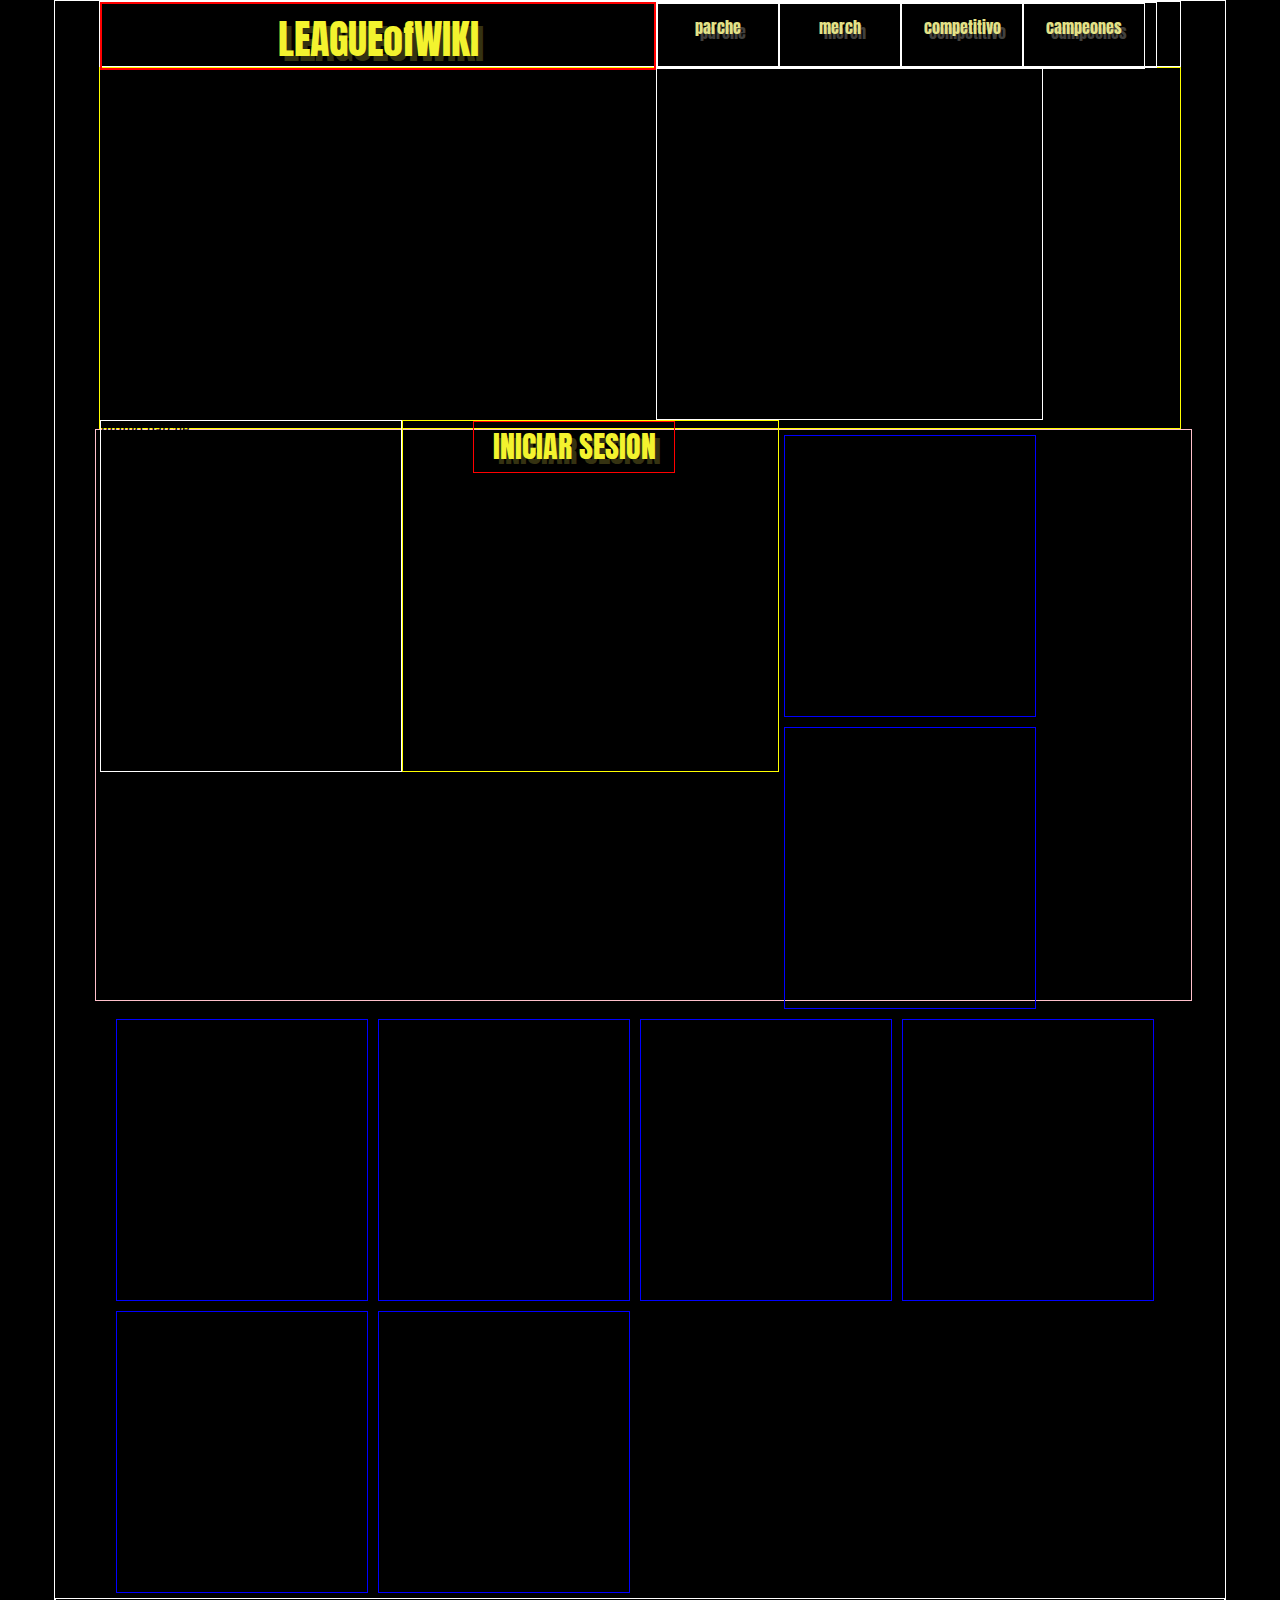
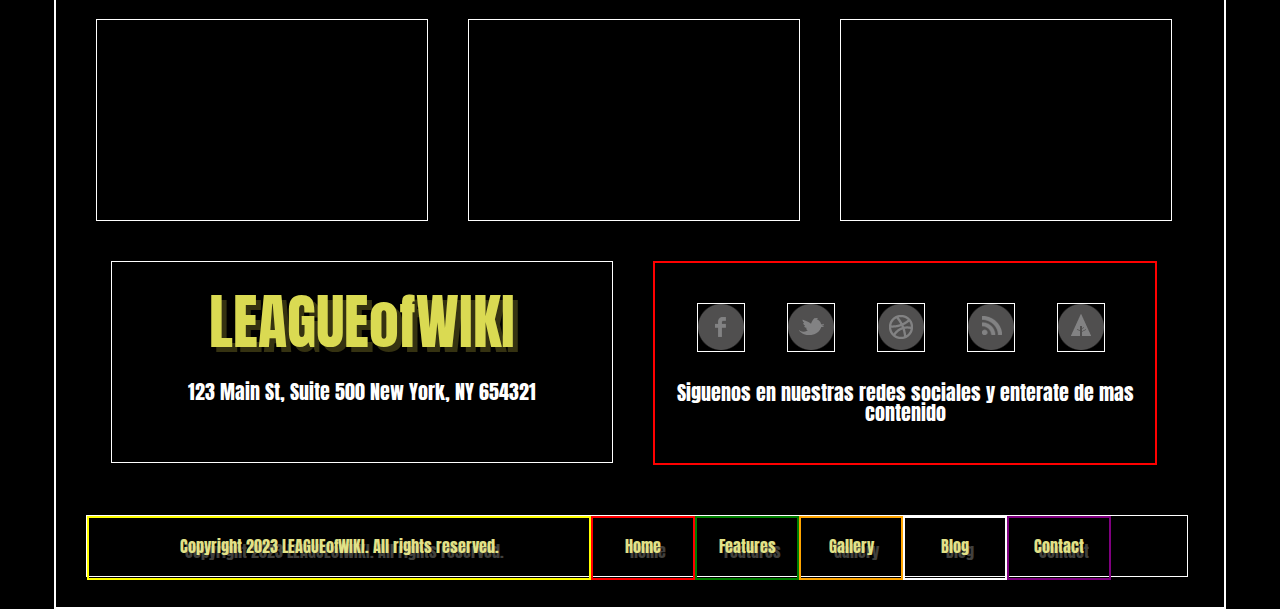
<file: proyecto/proyecto/index.html>
<!DOCTYPE html>
<html xmlns="http://www.w3.org/1999/xhtml">
<head>
	<meta http-equiv="Content-Type" content="text/html; charset=UTF-8" />
	<title>Proyecto 1DAW - SOLVAM</title>

	<!-- CSS ================================================== -->
	<link rel="stylesheet" href="css/reset.css">
	<link rel="stylesheet" href="css/encabezado.css">
	<link rel="stylesheet" href="css/pie.css">
	<link rel="stylesheet" href="css/cuerpoindex.css">

	<link rel="preconnect" href="https://fonts.googleapis.com">
	<link rel="preconnect" href="https://fonts.gstatic.com" crossorigin>
	<link href="https://fonts.googleapis.com/css2?family=Anton&family=Roboto+Condensed:ital,wght@0,400;0,700;1,700&display=swap" rel="stylesheet">

	<!-- Favicons ================================================== -->
	<link rel="shortcut icon" href="img/favicon.ico">

	<!-- JS ================================================== -->
<style>
	*{margin:0px; padding:0px}
	body{
	background-position: center;
	background-color:black;

}
p.clear{clear:both}
	div{
		border: 1px solid white;
	}
	div#contenedor{
		width: 1170px;
		margin: 0 auto;

	}
</style>

</head>

<body>
		<div id="contenedor">
			<div id="encabezado">
				<a class="loguito"></a>
				<div id="logo">LEAGUEofWIKI</div>
				<div id="Menu">
					<div class="parche">parche
						<div class="ultimo"></div>
						<div class="penultimo"></div>
					</div>
					<div class="merch">merch
						<div class="tazas"></div>
						<div class="camisetas"></div>

					</div>
					<div class="competitivo">competitivo
						<div class="lec"></div>
						<div class="lck"></div>

					</div>
					<div class="campeones">campeones
						<div class="sylas"></div>
						<div class="ezreal"></div>
						<div class="yi"></div>

					</div>


				</div>
			</div>

			<div id="galeriacontenido">
				<div id="galeria">galeria</div>
				<div id="ultimop">ultimo parche</div>
				<div class="login">
					<a href="http://cartitas.com.es:8080/cartitas/saludo/webapp/login.html">INICIAR SESION</a>
				</div>
				
			</div>

						<div class="contenido">
							<div class="noticia1"></div>
							<div class="noticia2"></div>
							<div class="noticia3"></div>
							<div class="noticia4"></div>
							<div class="noticia5"></div>
							<div class="noticia6"></div>
							<div class="noticia7"></div>
							<div class="noticia8"></div>
						
					</div>
		<p class="clear"></p>

 
		<div id="pie">
			
			<div class="mapa">
				<iframe src="https://www.google.com/maps/embed?pb=!1m18!1m12!1m3!1d3241.7112027013245!2d139.6979846762909!3d35.659486331167344!2m3!1f0!2f0!3f0!3m2!1i1024!2i768!4f13.1!3m3!1m2!1s0x60188bcaeb0cd12b%3A0x20e563a2e0aec969!2sShibuya%20Scramble%20Crossing!5e0!3m2!1ses!2ses!4v1684691663555!5m2!1ses!2ses" width="330" height="200" style="border:0;" allowfullscreen="" loading="lazy" referrerpolicy="no-referrer-when-downgrade"></iframe>
			</div>
			<div class="last">latest post</div>
			<div class="fotoanime">
				<iframe width="330" height="200" src="https://www.youtube.com/embed/SZxvqmyb-d4" title="YouTube video player" frameborder="0" allow="accelerometer; autoplay; clipboard-write; encrypted-media; gyroscope; picture-in-picture; web-share" allowfullscreen></iframe>
			</div>
			
			<p class="clear"></p>
			
			
			<div class="about">
				<p>LEAGUEofWIKI</p>
				123 Main St, Suite 500
				New York, NY 654321
			</div>
			<div class="redes">
					<a href="#">
					<div class="facebook"></div>
					</a>
					<a href="#">
					<div class="twitter"></div>
					</a>
					<a href="#">
					<div class="baloncesto"></div>
					</a>
					<a href="#">
					<div class="wifi"></div>
					</a>
					<a href="#">
					<div class="arbol"></div>
					</a>
					<p class="clear"></p>
					<p>Siguenos en nuestras redes sociales y enterate de mas contenido</p>
			</div>
			
			<p class="clear"></p>
			
			<div class="copy">
				<div class="copypie">
					Copyright 2023 LEAGUEofWIKI. All rights reserved.
				</div>
				<div class="homepie">Home</div>
				<div class="featurespie">Features</div>
				<div class="gallerypie">Gallery</div>
				<div class="blogpie">Blog</div>
				<div class="contactpie">Contact</div>
			</div>

		</div>
	</div>
</body>
</html>
</file>
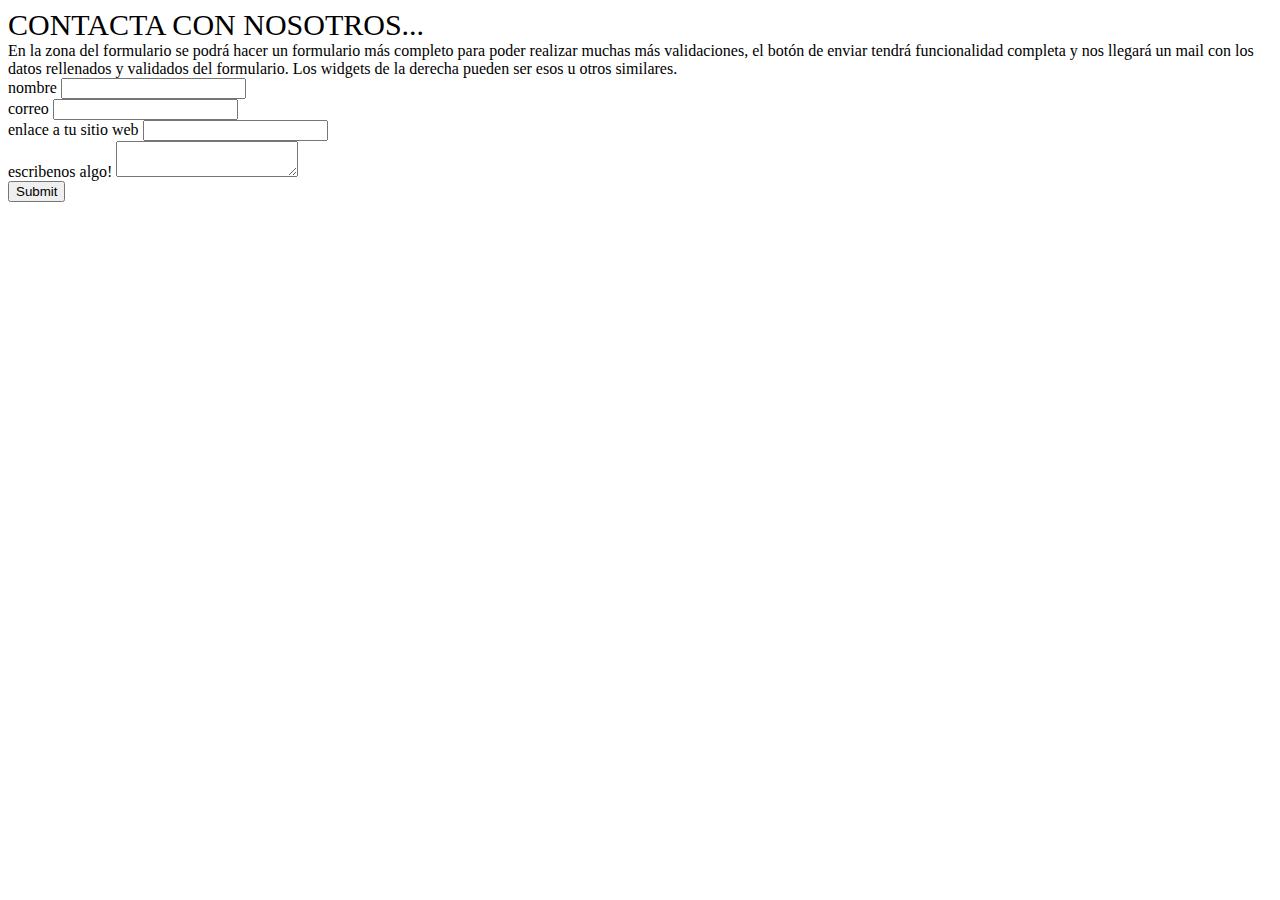
<file: proyecto/proyecto/contacto.html>
<!DOCTYPE html>
<html xmlns="http://www.w3.org/1999/xhtml">
<head>
	<meta http-equiv="Content-Type" content="text/html; charset=UTF-8" />
	<title>Contacto</title>
    <link rel="stylesheet" href="css/cuerpocontacto.css">

</head>
<body>
<div class="contenedor">
    <div class="izquierda">
            <div class="contacta">CONTACTA CON NOSOTROS...</div>
            <div class="texto">En la zona del formulario se podrá hacer un formulario más completo para poder realizar muchas más validaciones, el botón de enviar tendrá funcionalidad completa y nos
                llegará un mail con los datos rellenados y validados del formulario. Los widgets de la derecha pueden ser esos u otros similares.
            </div>

            <div class="name">
                <a>nombre</a>
                <input type="text"></input>

            </div>
            <div class="email">
                <a>correo</a>
                <input type="email">

            </div>
            <div class="url">

                <a>enlace a tu sitio web</a>
                <input type="url">

            </div>
            <div class="mensaje">
                <a>escribenos algo!</a>
                <textarea></textarea>

            </div>
            <div class="enviar">
                <input type="submit">
            </div>

    </div>
    <div class="derecha">
            <div class="contacto"></div>
            <div class="solvam"></div>
            <div class="donde"></div>
            <div class="maps"></div>

    </div>


</div>
</body>
</html>
</file>
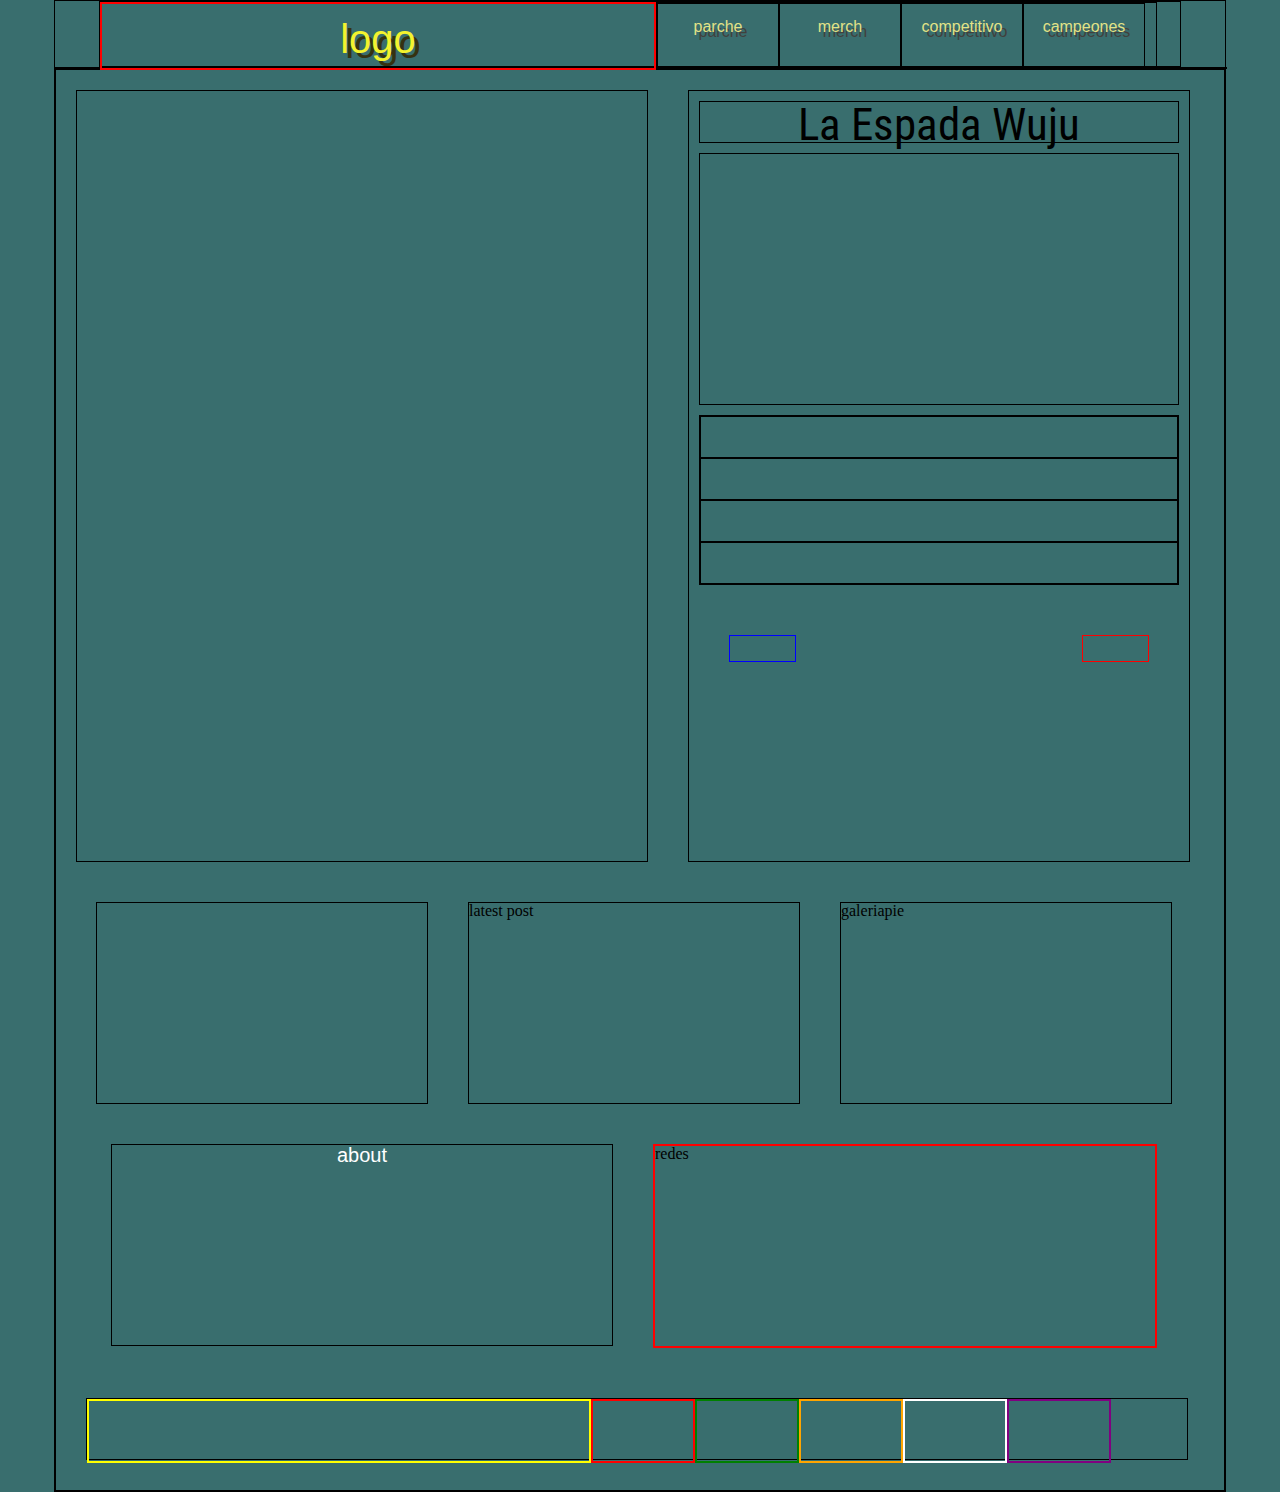
<file: proyecto/proyecto/detalles.html>
<!DOCTYPE html>
<html xmlns="http://www.w3.org/1999/xhtml">
<head>
	<meta http-equiv="Content-Type" content="text/html; charset=UTF-8" />
	<title>Detalles</title>

	<!-- CSS ================================================== -->
	<link rel="stylesheet" href="css/reset.css">
	<link rel="stylesheet" href="css/encabezado.css">
	<link rel="stylesheet" href="css/pie.css">
    <link rel="stylesheet" href="css/cuerpodetalles.css">

    <link rel="preconnect" href="https://fonts.googleapis.com">
    <link rel="preconnect" href="https://fonts.gstatic.com" crossorigin>
    <link href="https://fonts.googleapis.com/css2?family=Roboto+Condensed&display=swap" rel="stylesheet">


	<!-- Favicons ================================================== -->
	<link rel="shortcut icon" href="img/favicon.ico">

	<!-- JS ================================================== -->
    <style>
        *{margin:0px; padding:0px}
        body{
        background-position: center;
        background-color: rgb(57, 110, 110);
    
    }
    p.clear{clear:both}
        div{
            border: 1px solid black;
        }
        div#contenedor{
            width: 1170px;
            margin: 0 auto;
    
        }
    </style>
</head>
<body>
    <div id="contenedor">
        <div id="encabezado">
            <a class="loguito"></a>
            <div id="logo">logo</div>
            <div id="Menu">
                <div class="parche">parche
                    <div class="ultimo"></div>
                    <div class="penultimo"></div>
                </div>
                <div class="merch">merch
                    <div class="tazas"></div>
                    <div class="camisetas"></div>

                </div>
                <div class="competitivo">competitivo
                    <div class="lec"></div>
                    <div class="lck"></div>

                </div>
                <div class="campeones">campeones
                    <div class="sylas"></div>
                    <div class="ezreal"></div>
                    <div class="yi"></div>
                </div>


            </div>
        </div>
    
    <div id="cuerpo">
        <div class="fotocampeon"></div>

        <div class="derecha">
                <div class="tituloapodo">La Espada Wuju</div>
                <div class="descripcion"></div>
                
                <div class="tablacampeon">
                    <div></div>
                    <div></div>
                    <div></div>
                    <div></div>
                </div>
                <div class="informacion"></div>
                <div class="volver"></div>
        </div>

    </div>

    <div id="pie">
			
        <div class="mapa">
            <iframe src="https://www.google.com/maps/embed?pb=!1m18!1m12!1m3!1d3241.7112027013245!2d139.6979846762909!3d35.659486331167344!2m3!1f0!2f0!3f0!3m2!1i1024!2i768!4f13.1!3m3!1m2!1s0x60188bcaeb0cd12b%3A0x20e563a2e0aec969!2sShibuya%20Scramble%20Crossing!5e0!3m2!1ses!2ses!4v1684691663555!5m2!1ses!2ses" width="330" height="200" style="border:0;" allowfullscreen="" loading="lazy" referrerpolicy="no-referrer-when-downgrade"></iframe>
        </div>
        <div class="last">latest post</div>
        <div class="fotoanime">galeriapie</div>
        
        <p class="clear"></p>
        
        
        <div class="about">about</div>
        <div class="redes">redes</div>
        
        <p class="clear"></p>
        
        <div class="copy">
            <div class="copypie"></div>
            <div class="homepie"></div>
            <div class="featurespie"></div>
            <div class="gallerypie"></div>
            <div class="blogpie"></div>
            <div class="contactpie"></div>
        </div>

    </div>


       
 </div>    

</body>
</html>
</file>
<file: proyecto/proyecto/css/encabezado.css>
*{margin:0px; padding:0px}


div#encabezado{
    width:1080px;
    height: 64px;
    margin:0 auto ;
}

 div#encabezado div#logo{
    display:block;
    width: 552px;
    height: 49px;
    float: left;
    border: 2px solid red;
    text-align: center;
    padding-top: 15px;
    font-size: 40px;
    font-family: 'Anton', sans-serif;
    color: rgb(243, 243, 46);
    text-shadow: 5px 5px #353211;
}
div#encabezado div#logo:hover{
    display:block;
    width: 552px;
    height: 49px;
    float: left;
    border: 2px solid red;
    text-align: center;
    padding-top: 15px;
    font-size: 40px;
    font-family: 'Anton', sans-serif;
    color: rgb(247, 247, 4);
    text-shadow: 5px 5px #41403d;
}
div#Menu{
    display:block;
    width: 499px;
    height: 64px;
    float:left;
    margin:0 auto;

}
div#Menu> div{
    display: block;
    float: left;
    width: 120px;
    height: 49px;
    text-align: center;
    padding-top: 15px;
    color: white;
    font-family: 'Anton', sans-serif;
    color: rgb(226, 226, 135);
    text-shadow: 5px 5px #41403d;

}
div#Menu> div:hover{
    display: block;
    float: left;
    width: 120px;
    height: 49px;
    color: rgb(243, 243, 46);
    text-shadow: 5px 5px #353211;
}
div#Menu> div div{
    display: none;
}



div#Menu> div.parche> div:hover{
    display: block;
    position: absolute;
    top: 64px;
    width: 120px;
    height: 64px;
    background-color: white;
}
div#Menu> div.parche:hover> div.ultimo{
    display: block;
    position: absolute;
    top: 64px;
    width: 120px;
    height: 64px;
    color: white;

}
div#Menu> div.parche> div.ultimo:hover{
    display: block;
    position: absolute;
    top: 64px;
    width: 120px;
    height: 64px;
    background-color: white;
    color: black;

}
div#Menu> div.parche:hover> div.penultimo{
    display: block;
    position: absolute;
    top: 128px;
    width: 120px;
    height: 64px;

}
div#Menu> div.parche> div.penultimo:hover{
    display: block;
    position: absolute;
    top: 128px;
    width: 120px;
    height: 64px;
    background-color: white;
    color: black;
}

div#Menu> div.merch:hover> div.tazas{
    display: block;
    position: absolute;
    top: 64px;
    width: 120px;
    height: 64px;

}
div#Menu> div.merch> div.tazas:hover{
    display: block;
    position: absolute;
    top: 64px;
    width: 120px;
    height: 64px;
    background-color: white;
    color: black;
}
div#Menu> div.merch:hover> div.camisetas{
    display: block;
    position: absolute;
    top: 128px;
    width: 120px;
    height: 64px;

}
div#Menu> div.merch> div.camisetas:hover{
    display: block;
    position: absolute;
    top: 128px;
    width: 120px;
    height: 64px;
    background-color: white;
    color: black;
}
    div#Menu> div.competitivo:hover> div.lec{
        display: block;
        position: absolute;
        top: 64px;
        width: 120px;
        height: 64px;
    }
    div#Menu> div.competitivo> div.lec:hover{
        display: block;
        position: absolute;
        top: 64px;
        width: 120px;
        height: 64px;
        background-color: white;
        color: black;
        }
    div#Menu> div.competitivo:hover> div.lck{
        display: block;
        position: absolute;
        top: 128px;
        width: 120px;
        height: 64px;
    }
    div#Menu> div.competitivo> div.lck:hover{
        display: block;
        position: absolute;
        top: 128px;
        width: 120px;
        height: 64px;
        background-color: white;
        color: black;
        }
        div#Menu> div.campeones:hover> div.sylas{
            display: block;
            position: absolute;
            top: 64px;
            width: 120px;
            height: 64px;
        }
        div#Menu> div.campeones> div.sylas:hover{
            display: block;
            position: absolute;
            top: 64px;
            width: 120px;
            height: 64px;
            background-color: white;
            color: black;
        }
        div#Menu> div.campeones:hover> div.ezreal{
            display: block;
            position: absolute;
            top: 128px;
            width: 120px;
            height: 64px;
        }
        div#Menu> div.campeones> div.ezreal:hover{
            display: block;
            position: absolute;
            top: 128px;
            width: 120px;
            height: 64px;
            background-color: white;
            color: black;
                }
        div#Menu> div.campeones:hover> div.yi{
            display: block;
            position: absolute;
            top: 192px;
            width: 120px;
            height: 64px;
        }
        div#Menu> div.campeones> div.yi:hover{
            display: block;
            position: absolute;
            top: 192px;
            width: 120px;
            height: 64px;
            background-color: white;
            color: black;
                }
</file>
<file: proyecto/proyecto/css/pie.css>
*{margin:0px; padding:0px}

    div#pie{
    
    }
    div#pie > div.mapa {
        float: left;
        width: 330px;
        height: 200px;
        margin: 20px;
        margin-left: 40px;
    }
    div#pie > div.last {
        float: left;

        width: 330px;
        height: 200px;
        margin: 20px;
    }
    div#pie > div.fotoanime {
        float: left;

        width: 330px;
        height: 200px;
        margin: 20px;
    }

    

    div#pie > div.about {
        float: left;

        width: 500px;
        height: 200px;
        margin: 20px;
        margin-left: 55px;
        text-align: center;
        font-size: 20px;
        color: white;
        font-family: 'Anton', sans-serif;

     }    
    div#pie > div.about p{

        font-size: 60px;
        font-family: 'Anton', sans-serif;
        text-align: center;
        color: rgb(218, 218, 82);
        padding: 30px; 
        text-shadow: 5px 5px #353211;

    }  
    div#pie > div.about p:hover{

        font-size: 60px;
        font-family: 'Anton', sans-serif;
        text-align: center;
        color: rgb(239, 239, 50);
        padding: 30px; 
        text-shadow: 5px 5px #353211;

    }    
    div.redes p{
        text-align: center;
        margin-top: 120px;
        font-size: 20px;
        font-family: 'Anton', sans-serif;
        color:white;
    }

 div.redes{
    border: 2px solid red;
    float: left;

    width: 500px;
    height: 200px;
    margin: 20px;
    
}
    div.redes div {
        margin-top: 40px;
        margin-left: 42px;

        float: left;
        width: 46px;
        height: 47px;
    
        background-image: url(../img/social-icons.png);
    }


    div.redes div.facebook {
        background-position: 0px 0px;
    }
    
    div.redes div.facebook:hover {
        background-position: 0px 47px;
    }
    
    div.redes div.twitter {
        background-position: -52px 0px;
    }
    
    div.redes div.twitter:hover {
        background-position: -52px 47px;
    }
    
    div.redes div.baloncesto {
        background-position: -104px 0px;
    }
    
    div.redes div.baloncesto:hover {
        background-position: -104px 47px;
    }
    
    div.redes div.wifi {
        background-position: -156px 0px;
    }
    
    div.redes div.wifi:hover {
        background-position: -156px 47px;
    }
    
    div.redes div.arbol {
        background-position: -208px 0px;
    }
    
    div.redes div.arbol:hover {
        background-position: -208px 47px;
    }


    div#pie > div.copy {
        align:center;
        width: 1100px;
        height: 60px;
        margin: 30px;
    }
    div#pie > div.copy div{
        color: white;
        font-family: 'Anton', sans-serif;
        text-align: center;
        padding-top: 20px;
        color: rgb(226, 226, 135);
        text-shadow: 5px 5px #41403d;

    }
    div#pie > div.copy div:hover{
        font-family: 'Anton', sans-serif;
        text-align: center;
        padding-top: 20px;
      
        color: rgb(243, 243, 46);
        text-shadow: 5px 5px #353211;

    }
    div#pie >div.copy > div.copypie {
        width: 500px;
        height: 40px;
        border: 2px solid yellow;
        float: left;
    }
    div#pie >div.copy > div.homepie {
        float: left;
        width: 100px;
        height: 40px;
        border: 2px solid red;
    }
    div#pie >div.copy > div.featurespie {
        float: left;
        width: 100px;
        height: 40px;
        border: 2px solid green;
    }
    div#pie >div.copy > div.gallerypie {
        float: left;
        width: 100px;
        height: 40px;
        border: 2px solid orange;
    }
    div#pie >div.copy > div.blogpie {
        float: left;
        width: 100px;
        height: 40px;
        border: 2px solid white;
    }
    div#pie >div.copy > div.contactpie {
        float: left;
        width: 100px;
        height: 40px;
        border: 2px solid purple;
    }
</file>
<file: proyecto/proyecto/css/cuerpoindex.css>
*{margin:0px; padding:0px}

div#galeriacontenido{
    width:1080px;
    border: 1px solid yellow;
    margin:0 auto ;
    display: block;
    height: 360px;

}
div#galeriacontenido>div#galeria{
    display:block;
    width: 385px;
    height: 350px;
    float: left;

}

div#galeriacontenido>div#ultimop{
    display:block;
    width: 300px;
    height: 350px;
    float: left;
}
div#galeriacontenido>div.login{
    display:block;
    width: 305px;
    height: 350px;
    float: left;
    border: 1px solid yellow;
    padding-left: 70px;

}
div.login a{
    display: block;
    border: 1px solid red;
    text-decoration: none;
    color: rgb(243, 243, 46);
    text-shadow: 5px 5px #353211;
    font-family: 'Anton', sans-serif;
    font-size: 30px;
    width: 200px;
    height: 40px;
    text-align: center;
    padding-top:10px;
}

div.contenido{
    width: 1080px;
    border: 1px solid pink;
    display: block;
    height: 570px;
    margin-left: 40px;
    padding-left: 15px;
    margin-bottom: auto;
}

div.contenido>div{
display:block;
width:250px;
height: 280px;
border: 1px solid blue;
float: left;
padding: auto;
margin: 5px;
background-image: url("https://picsum.photos/250/280");

}
</file>
<file: proyecto/proyecto/css/cuerpocontacto.css>
div.contacta{
    font-size: 30px;
}
</file>
<file: proyecto/proyecto/css/cuerpodetalles.css>
div#cuerpo{
    display: block;
    width: 1170px;

}


div#cuerpo>div.fotocampeon{
display: block;
width: 570px;
height: 770px;
margin: 20px;
float: left;
}

div#cuerpo>div.derecha{
    display: block;
    width: 500px;
    height: 770px;
    margin: 20px;
    float: left;
 }

div.tituloapodo{
    display: block;
    margin: 10px;
    height: 40px;
    text-align: center;
    font-size: 45px;
    font-family: 'Roboto Condensed', sans-serif;
}
div.descripcion{
    display: block;
    margin: 10px;
    height: 250px;
}

div.tablacampeon{
    margin: 10px;
}

div.tablacampeon>div{
height: 40px;
}
div.informacion{
    display: block;
    height: 25px;
    width: 65px;
    margin: 40px;
    border: 1px solid blue;
    float: left;

}
div.volver{
    display: block;
    height: 25px;
    width: 65px;
    margin: 40px;
    border: 1px solid red;
    float: right;

}
</file>
